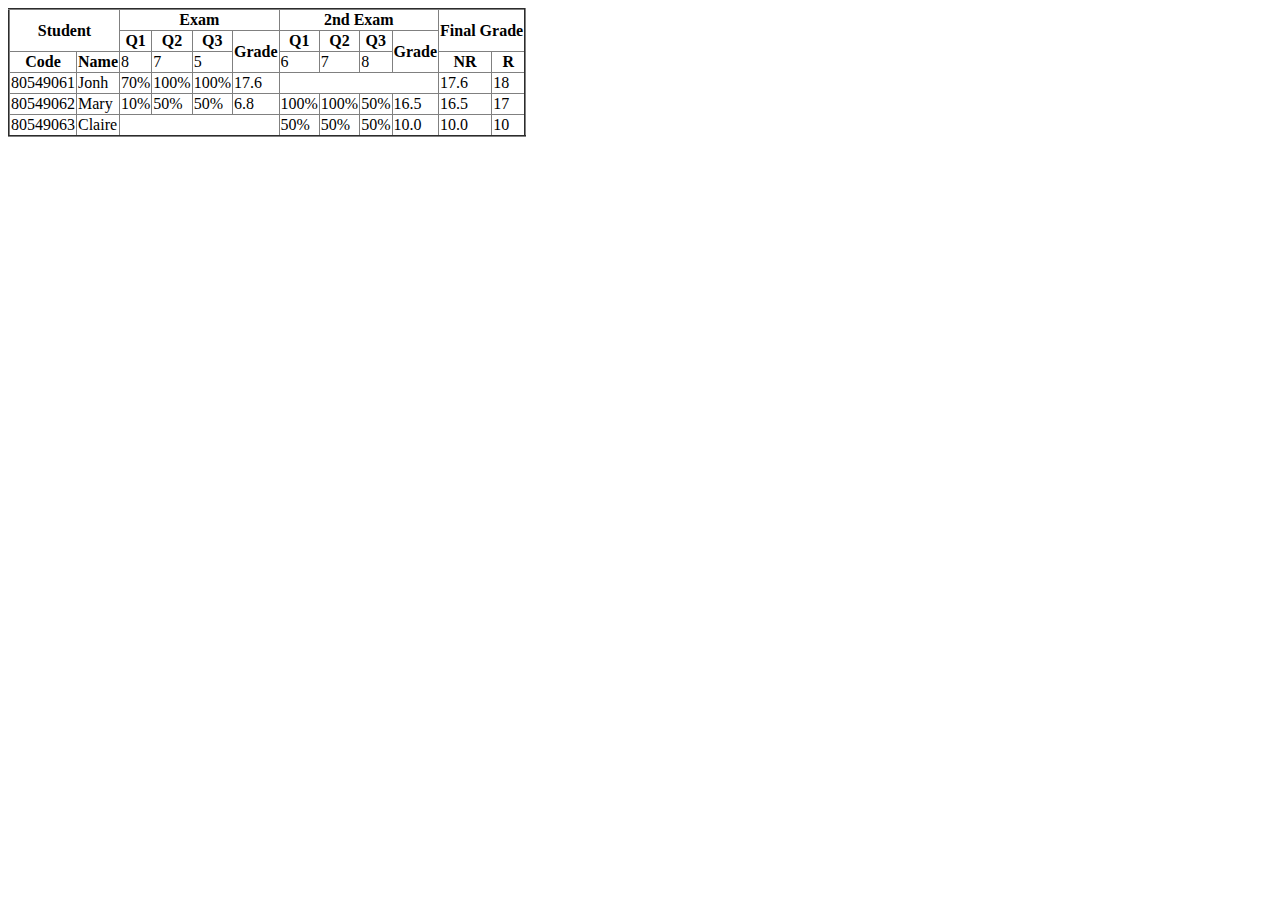
<file: TH-B1/b3.html>
<!DOCTYPE html>
<html lang="en">
<head>
    <meta charset="UTF-8">
    <meta name="viewport" content="width=device-width, initial-scale=1.0">
    <title>Document</title>
</head>
<body>
    <table border="2">
        <thead>
            <tr>
                <th rowspan="2" colspan="2">Student</th>
                
                <th colspan="4">Exam</th>
                <th colspan="4">2nd Exam</th>
                <th rowspan="2" colspan="2">Final Grade</th>
            </tr>
            <tr>
                <th>Q1</th>
                <th>Q2</th>
                <th>Q3</th>
                <th rowspan="2">Grade</th>
                <th>Q1</th>
                <th>Q2</th>
                <th>Q3</th>
                <th rowspan="2">Grade</th>                
            </tr>
            <tr>
                <th>Code</th>
                <th>Name</th>
                <td>8</td>
                <td>7</td>
                <td>5</td>
                <td>6</td>
                <td>7</td>
                <td>8</td>
                <th>NR</th>
                <th>R</th>
            </tr>
            
        </thead>
        <tbody>
            <tr>
                <td>80549061</td>
                <td>Jonh</td>
                <td>70%</td>
                <td>100%</td>
                <td>100%</td>
                <td>17.6</td>
                <td colspan="4"></td>
                <td>17.6</td>
                <td>18</td>
            </tr>
            <tr>
                <td>80549062</td>
                <td>Mary</td>
                <td>10%</td>
                <td>50%</td>
                <td>50%</td>
                <td>6.8</td>
                <td>100%</td>
                <td>100%</td>
                <td>50%</td>
                <td>16.5</td>
                <td>16.5</td>
                <td>17</td>
            </tr>
            <tr>
                <td>80549063</td>
                <td>Claire</td>
                <td colspan="4"></td>
                <td>50%</td>
                <td>50%</td>
                <td>50%</td>
                <td>10.0</td>
                <td>10.0</td>
                <td>10</td>
            </tr>
        </tbody>
    </table>
</body>
<style>
    table{
    border-collapse:collapse;
    }
</style>

</html>
</file>
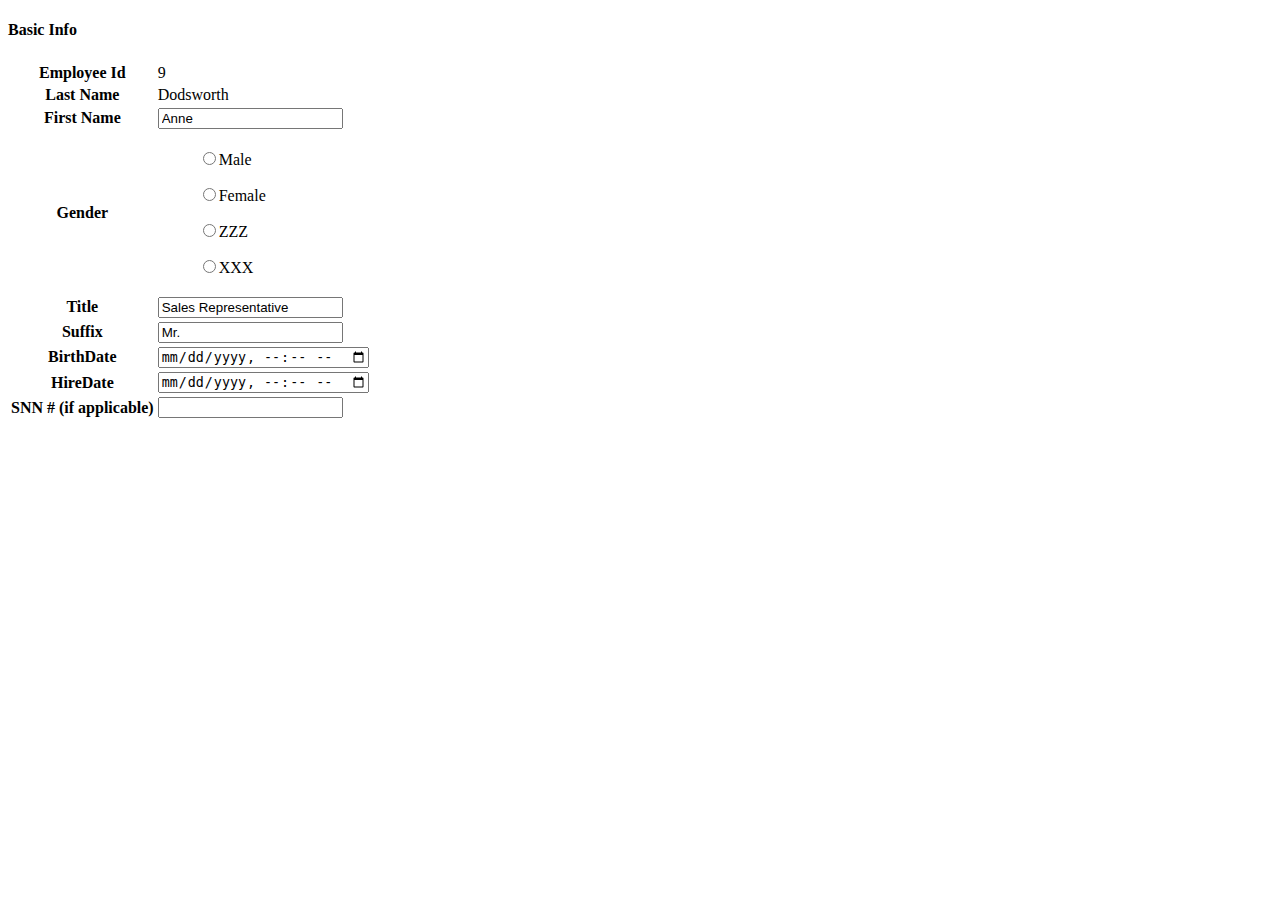
<file: TH-B1/b4.html>
<!DOCTYPE html>
<html lang="en">
<head>
    <meta charset="UTF-8">
    <meta name="viewport" content="width=device-width, initial-scale=1.0">
    <title>Document</title>
</head>
<body>
    
    <table>
        <thead>
            <h4>Basic Info</h4>
        </thead>
        <tbody>
            <tr>
                <th>Employee Id</th>
                <td>9</td>
            </tr>
            <tr>
                <th>Last Name</th>
                <td>Dodsworth</td>
            </tr>
            <tr>
                <th>First Name</th>
                <td>
                    <form action="">
                        <input type="text" value="Anne">
                    </form>
                </td>                
            </tr>
            <tr>
                <th>Gender</th>
                <td>
                    <ul><input type="radio">Male</ul>
                    <ul><input type="radio">Female</ul>
                    <ul><input type="radio">ZZZ</ul>
                    <ul><input type="radio">XXX</ul>
                </td>
            </tr>
            <tr>
                <th>Title</th>
                <td>
                    <form action="">
                        <input type="text" value="Sales Representative">
                    </form>
                </td>                
            </tr>
            <tr>
                <th>Suffix</th>
                <td>
                    <form action="">
                        <input type="text" value="Mr.">
                    </form>
                </td>                
            </tr>
            <tr>
                <th>BirthDate</th>
                <td>
                    <form action="">
                        <label for="time"></label>
                        <input type="datetime-local" id="time" name"time">
                    </form>
                </td>                
            </tr>
            <tr>
                <th>HireDate</th>
                <td>
                    <form action="">
                        <label for="time"></label>
                        <input type="datetime-local" id="time" name"time">
                    </form>
                </td>                
            </tr>
            <tr>
                <th>SNN # (if applicable)</th>
                <td>
                    <form action="">
                        <input type="password" value="">
                    </form>  
                </td>
            </tr>
        </tbody>
    </table>
    
</body>
</html>
</file>
